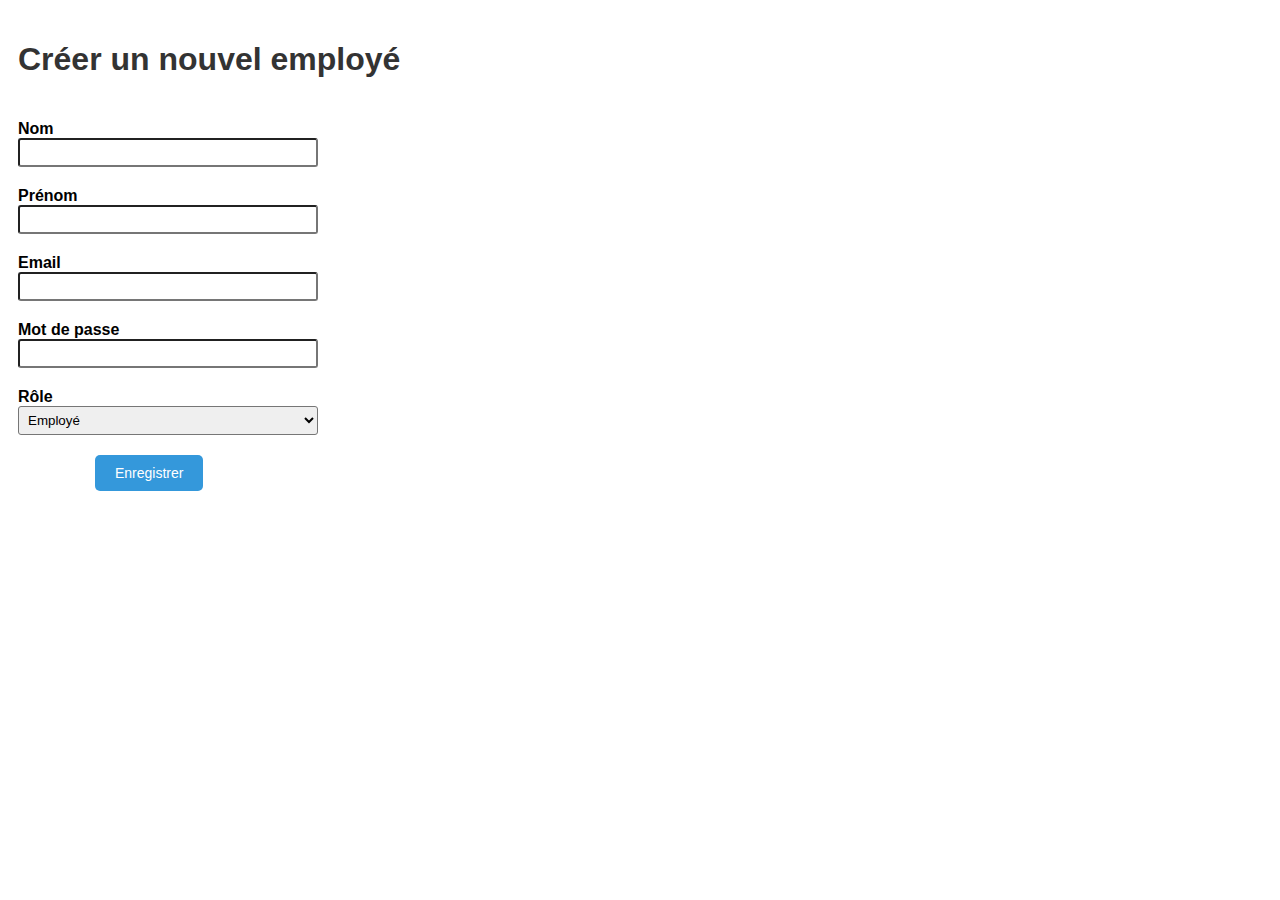
<file: creeruncompte.html>
<!DOCTYPE html>
<html lang="fr">
<head>
    <meta charset="UTF-8">
    <meta name="viewport" content="width=device-width, initial-scale=1.0">
    <title>Mon compte</title>
    <!-- Custom CSS -->
    <link href="style.css" rel="stylesheet" type="text/css" />
    <!-- jQuery -->
    <script src="https://ajax.googleapis.com/ajax/libs/jquery/3.5.1/jquery.min.js"></script>
    <script src="script.js" defer></script>
    <style>
        .center-button {
            text-align: center;
        }
    </style>
</head>
<body>
    <div class="mon-compte"> 
        <h1 class="h1-moncompte">Créer un nouvel employé</h1>
        <form action="page.php" method="post">
            <section class="nom">
                <label for="nom">Nom</label>
                <input type="text" id="nom" name="nom">
            </section>

            <section class="prenom">
                <label for="prenom">Prénom</label>
                <input type="text" id="prenom" name="prenom">
            </section>

            <section class="email">
                <label for="email">Email</label>
                <input type="email" id="email" name="email">
            </section>

            <section class="password">
                <label for="password">Mot de passe</label>
                <input type="password" id="password" name="password">
            </section>

            <section class="role">
                <label for="role">Rôle</label>
                <select id="role" name="role">
                    <option value="employe">Employé</option>
                    <option value="admin">Admin</option>
                </select>
            </section>

            <div class="center-button">
                <button type="submit" class="button-secondary">Enregistrer</button>
            </div>
        </form>
    </div>
</body>
</html>
</file>
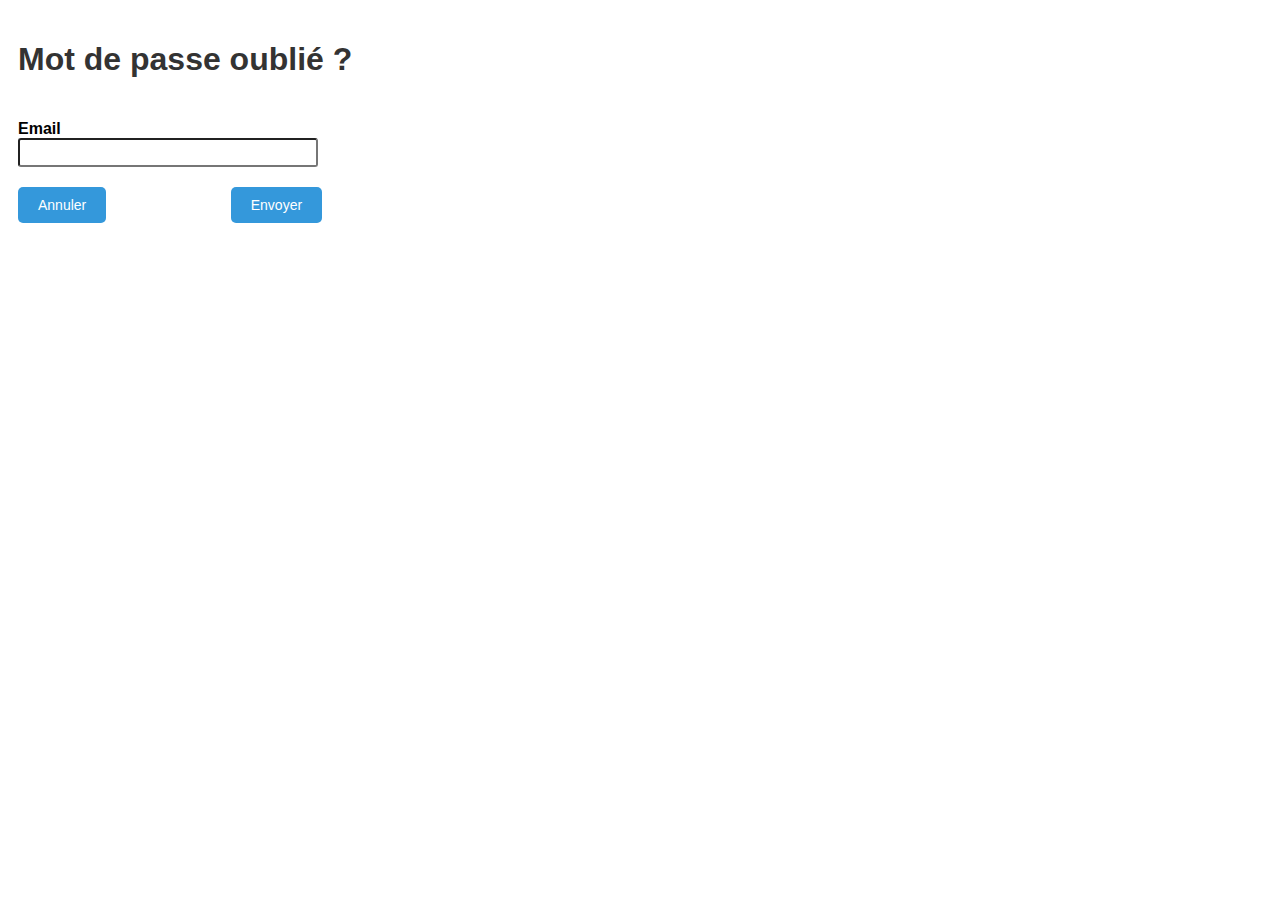
<file: forget-password.html>
<!DOCTYPE html>
<html lang="fr">
<head>
    <meta charset="UTF-8">
    <meta name="viewport" content="width=device-width, initial-scale=1.0">
    <title>Mot de passe oublié</title>
    <!-- Custom CSS -->
    <link href="style.css" rel="stylesheet" type="text/css" />
    <!-- jQuery -->
    <script src="https://ajax.googleapis.com/ajax/libs/jquery/3.5.1/jquery.min.js"></script>
    <script src="script.js" defer></script>
</head>
<body>
    <div class="mon-compte"> 
        <h1 class="h1-moncompte">Mot de passe oublié ?</h1>
        <section class="email">
            <label for="email">Email</label>
            <input type="email" id="email" name="email">
        </section>

        <button class="button-secondary-annuler">Annuler</button>
        <button class="button-secondary-envoyer">Envoyer</button>
    </div>

    <script>
        document.addEventListener('DOMContentLoaded', function() {
            // Sélectionner le bouton "Annuler"
            var boutonAnnuler = document.querySelector('.button-secondary-annuler');
            
            // Ajouter un écouteur d'événements de clic
            boutonAnnuler.addEventListener('click', function() {
                // Rediriger vers la page Moncompte.html
                window.location.href = 'Moncompte.html';
            });
        });
    </script>
</body>
</html>
</file>
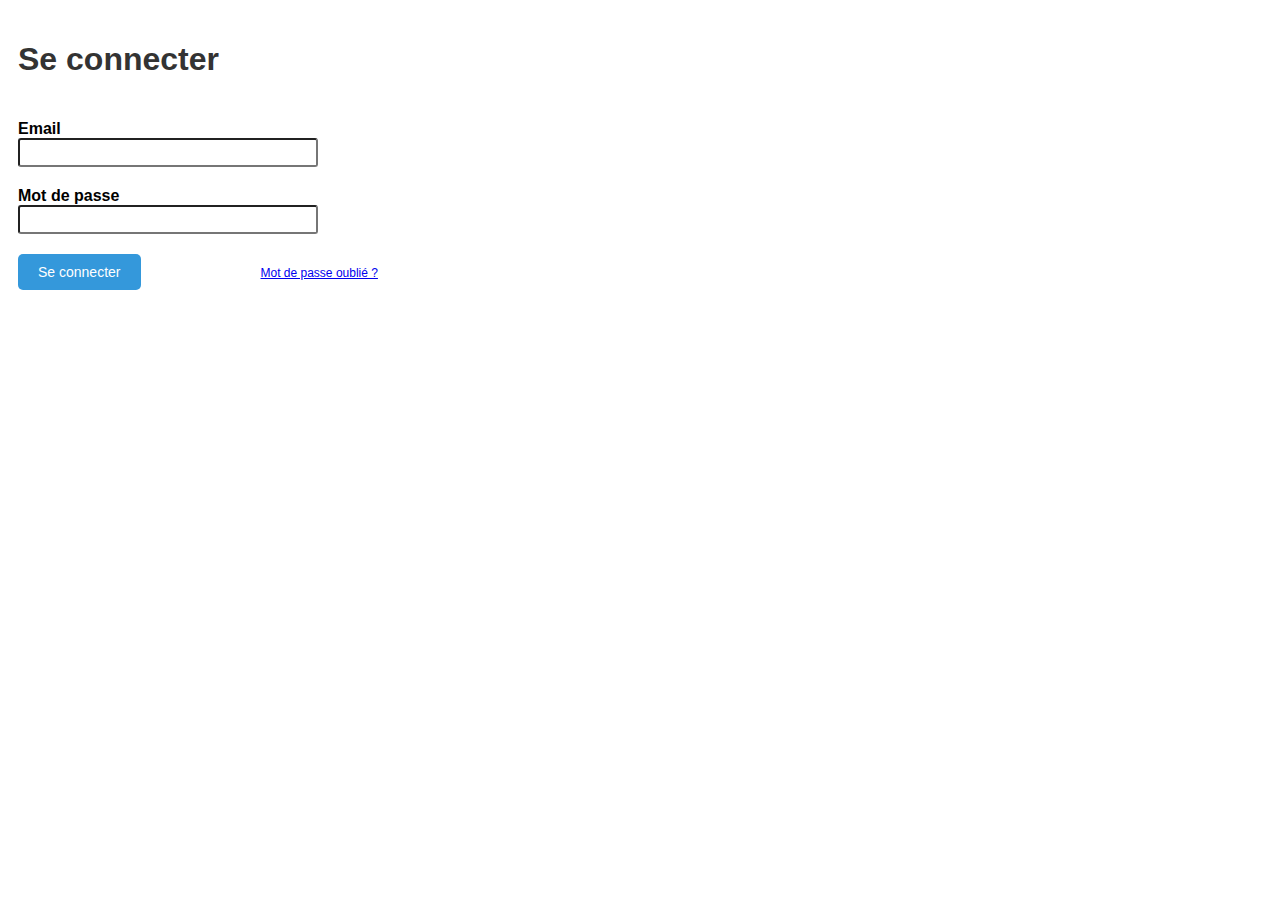
<file: Moncompte.html>
<!DOCTYPE html>
<html lang="fr">
<head>
    <meta charset="UTF-8">
    <meta name="viewport" content="width=device-width, initial-scale=1.0">
    <title>Mon compte</title>
    <!-- Custom CSS -->
    <link href="style.css" rel="stylesheet" type="text/css" />
    <!-- jQuery -->
    <script src="https://ajax.googleapis.com/ajax/libs/jquery/3.5.1/jquery.min.js"></script>
    <script src="script.js" defer></script>

</head>
<body>
    <div class="mon-compte"> 
    <h1 class="h1-moncompte">Se connecter</h1>
    <section class="email">
        <label for="email">Email</label>
        <input type="email" id="email" name="email">
    </section>

    <section class="password">
        <label for="password">Mot de passe</label>
        <input type="password" id="password" name="password">
    </section>

    <button class="button-secondary">Se connecter</button>

    <p class="forgot-password"><a href="forget-password.html">Mot de passe oublié ?</a></p>
</div>

</body>
</html>
</file>
<file: style.css>
/* Styles pour la barre de navigation */
 nav {
    background-color: #2c3e50;
    color: #fff;
    padding: 5px 10px; 
    font-weight: bold;
    position: fixed;
    top: 0;
    left: 0;
    right: 0; 
    z-index: 1000;
    box-shadow: 0 2px 4px rgba(0, 0, 0, 0.1);
    transition: background-color 0.3s ease;
    display: flex; 
    justify-content: space-between; 
    align-items: baseline;
}
/* Styles pour la barre de navigation */
.nav-container {
    background-color: #2c3e50;
    color: #fff;
    padding: 5px 10px; 
    font-weight: bold;
    position: fixed;
    top: 0;
    left: 0;
    right: 0; 
    z-index: 1000;
    box-shadow: 0 2px 4px rgba(0, 0, 0, 0.1);
    transition: background-color 0.3s ease;
    display: flex; 
    justify-content: space-between; 
    align-items: center; 
}
/* Styles pour les liens de navigation */
nav ul {
    padding: 0;
    margin: 0;
    list-style: none; 
    display: flex; 
    align-items: center;
    margin-right: auto;
}

nav ul li {
    margin-left: 20px; 
}

nav ul li:first-child {
    margin-left: 0; 
}
nav ul li a {
    text-decoration: none;
    color: #fff;
    padding: 10px 15px;
    display: block;
}

/* Change la couleur au survol */
nav ul li a:hover {
    background-color: #34495e;
}

body {
    font-family: 'Poppins', sans-serif;
    padding-top: 60px; 
}

.buttons-container {
    text-align: right;
    margin-top: 20px;
}

.button-primary,
.button-secondary,
.button-centré,
.reinitialiser-btn,
button {
    border-radius: 5px;
}

.buttons-container button,
.reinitialiser-btn, 
button {
    padding: 8px 16px;
    border: none;
    border-radius: 20px;
    background-color: #3498db;
    color: #fff;
    font-size: 14px;
    cursor: pointer;
    transition: background-color 0.3s ease;
    margin-right: 10px;
}

.buttons-container button:hover {
    background-color: #2980b9; 
}

.buttons-container button.button-centré {
    display: block;
    margin: 0 auto;
}


footer {
    color: #fff;
    padding: 20px 0;
}

.footer-links {
    display: flex;
    justify-content: space-around;
    list-style: none;
    padding: 0;
}

.footer-links li {
    margin: 0;
}

.footer-links li a {
    color: #fff;
    text-decoration: none;
}

.horizontal-bar {
    border: 4px solid #2c3e50; 
    margin: 20px 0;
}

.engagement-container {
    display: flex;
    flex-wrap: wrap;
    justify-content: space-around;
}

.engagement-pair {
    flex-basis: calc(20% - 10px);
    margin-bottom: 20px;
    display: flex; 
    flex-direction: column; 
    align-items: center;
}

.engagement {
    color: #333;
    padding: 10px;
    text-align: center;
    width: 100%;
}

.engagement h3 {
    margin: 0;
}

.engagement img {
    width: 100%;
    height: auto;
}

.engagement-pair .engagement,
.engagement-pair a {
    display: block;
    margin-bottom: 10px; 
}

h1 {
    text-align: center;
    color: #333;
    padding: 20px 0;
}

.voiture.en.avant {
    display: flex;
    flex-wrap: nowrap;
    overflow-x: hidden; 
    width: 100%;
    justify-content: space-between;
}

.voiture.en.avant a {
    border: 3px solid #2C3E50;
    border-radius: 5px;
    margin: 5px; 
    display: inline-block; 
}

.voiture.en-avant img {
    max-width: 100%;
    height: auto;
}

.footer-container {
    background-color: #fff; 
    padding: 20px;
    text-align: center;
    color: #fff; 
}

.footer-container p {
    margin: 5px 0;
    font-size: 14px; 
}

.footer-info {
    background-color: #2c3e50; 
    padding: 5px 20px; 
    text-align: center; 
    color: #fff; 
    font-size: 14px;
    margin: 0; 
    border-radius: 5px; 
    max-width: 300px; 
    margin: 0 auto; 
}


.footer-links li a {
    color: #333; 
    text-decoration: none;
}

/* Styles pour le logo */
.logo {
    display: flex; 
    align-items: center; 
}

.container-full-width {
    display: flex;
    justify-content: center; 
}

.row {
    display: flex;
    flex-wrap: wrap;
    justify-content: center; 
    gap: 20px; 
}

.col {
    flex: 1 1 100%; 
    max-width: 100%; 
}

.about-image {
    position: relative;
    overflow: hidden;
    width: 100%;
    text-align: center;
}

/* Styles pour les images */
.about-image img {
    width: 100%; 
    height: 100%; 
    object-fit: cover; 
}

/* Pour ajuster "UN NOM, UNE HISTOIRE" et "L'AMOUR DE L'AUTOMOBILE" */
.about-image img.first-container-image,
.about-image img.second-container-image {
    width: 100%;
    max-height: 350px; 
    height: auto;
}

/* Styles pour le conteneur des images */
.image-container {
    display: flex;
    overflow-x: auto; 
    height: 350px;
}

/* Styles pour les images */
.image-container img {
    flex-shrink: 0; 
    height: 100%; 
    max-width: 100%; 
    object-fit: cover; 
    margin-right: 10px; 
}

.container-à-propos .row {
    display: flex; 
}

.container-à-propos .col {
    flex: 1; 
    max-width: 50%; 
}

.about-image {
    position: relative;
    overflow: hidden;
    width: 100%;
    height: 100%;
}

.about-image img {
    width: 100%; 
    height: 100%; 
    object-fit: cover; 
}
/* Styles spécifiques pour la deuxième page */
.container-univers {
    display: flex;
    justify-content: space-around;
}

.container-univers .row {
    display: flex;
}

.container-univers .col {
    flex: 1;
}

.container-univers .about-image {
    position: relative;
    overflow: hidden;
    width: 100%;
    text-align: center;
}

.container-univers .about-image img {
    width: 100%;
    height: 100%;
    object-fit: cover;
}
.h1-padding,
.nos-véhicules,
.h1-nosavis {
    padding-top: 100px;
}
.p-univers {
    padding-left: 380px;
    padding-right: 380px;
    text-align: center;
}
/* Styles pour le conteneur des chiffres */
.chiffres-container {
    display: flex;
    justify-content: space-around;
    margin-top: 50px;
}

/* Styles pour chaque élément de chiffre */
.chiffre-item {
    text-align: center;
}

/* Styles pour le cercle de chiffre */
.chiffre-circle {
    width: 100px;
    height: 100px;
    border-radius: 50%;
    background-color: #2c3e50;
    color: #fff;
    font-size: 24px;
    line-height: 100px;
}

/* Ajout d'un espace supplémentaire pour le texte */
.chiffre-item p {
    margin-top: 10px;
}
/* Styles pour le conteneur des services */
.services-container {
    display: flex;
    justify-content: space-between;
    margin-top: 50px;
}

/* Styles pour chaque élément de service */
.service-item {
    position: relative; 
}

/* Pour ajuster la taille de "MECANIQUE", "CARROSSERIE", "PNEUMATIQUES", "PARE-BRISE" */
.service-image {
    width: 100%; 
    height: auto; 
    position: relative; 
}

/* Styles pour le texte en surimpression */
.image-overlay {
    position: absolute;
    bottom: 0;
    left: 0;
    width: 100%;
    background-color: rgba(0, 0, 0, 0.5);
    color: white;
    padding: 20px;
    text-align: center;
    font-weight: bold;
    font-family: 'Poppins', sans-serif;
    font-size: 24px;
}
/* Styles pour le texte en surimpression au survol */
.service-item:hover .image-overlay {
    background-color: rgba(0, 0, 0, 0.7); 
}
/* Pour ajuster la taille de "UN NOM, UNE HISTOIRE" et de "L'AMOUR DE L'AUTOMOBILE" */
.about-image img.first-container-image {
    width: 100%; 
    height: auto; 
}
.service-overlay {
    position: absolute; 
    bottom: 0; 
    left: 0; 
    width: 100%; 
    background-color: rgba(0, 0, 0, 0.5); 
    color: white; 
    padding: 20px; 
    box-sizing: border-box; 
    text-align: center; 
    font-weight: bold;
}
/* Pour positionner l'encart semi-transparent */
.service-item {
    position: relative; 
}

.service-image img {
    width: 100%; 
    height: auto; 
}

/* Pour ajuster la hauteur de l'encart semi-transparent en fonction de la taille de l'image */
.service-overlay {
    bottom: 0; 
    height: auto; 
}

/* Centrer le texte dans les encarts semi-transparents */
.service-overlay {
    display: flex;
    justify-content: center;
    align-items: center;
}
/* Pour ajuster la taille de "MÉCANIQUE", "CARROSSERIE", "PNEUMATIQUES", "PARE-BRISE" */
.service-image img {
    width: 100%; 
    height: 200px; 
}
/* Style pour le bouton "Mon compte" */
.button-secondary,
.button-secondary-annuler,
.button-secondary-envoyer {
    display: inline-block;
    padding: 10px 20px;
    background-color: #3498db;
    color: #fff;
    text-decoration: none;
    border: none;
    border-radius: 5px;
    cursor: pointer;
    transition: background-color 0.3s;
}

.button-secondary:hover, 
.button-secondary-annuler:hover,
.button-secondary-envoyer:hover,
.reinitialiser-btn:hover,
button:hover {
    background-color: #2980b9;
}
.h1-moncompte {
    text-align: start;
    padding-top: px;
}

.email,
.password,
.prenom,
.role,
.nom {
    margin-bottom: 20px;
}

/* Style pour les labels */
.email label,
.password label,
.prenom label,
.role label,
.nom label,
.telephone label {
    display: block; 
    font-weight: bold; 
}
/* Style pour le texte "Mot de passe oublié ?" */
.forgot-password {
    font-size: 12px; 
    float: right;
}
/* Style pour les champs de saisie */
input[type="email"],
input[type="password"],
input[type="text"],
input[type="nom"],
input[type="prenom"],
input[type="telephone"]
{
    border-radius: 3px; 
    padding: 5px; 
    width: 300px; 
    box-sizing: border-box; 
}
/* Style pour la liste déroulante "Rôle" */
select#role {
    border-radius: 3px;
    padding: 5px; 
    width: 300px; 
    box-sizing: border-box; 
}
.mon-compte {
    padding: 1px 10px;
    margin: 0;
    position: absolute;
    top: 0;
    padding-top: 0;
}
.button-secondary-annuler,
button {
    margin-right: 120px; 
}

.service-container {
    padding-top: 50px;
    max-width: 70%;
    margin-left: 0; 
    display: flex;
    align-items: flex-start; 
    position: relative; 
}

.service-image {
    flex: 0 0 25%; 
    margin-right: 20px; 
}

.service-image img {
    padding-top: 30px;
    width: 35vw; 
    height: auto; 
}

.service-text {
    flex: 1; 
    font-family: 'Poppins', sans-serif; 
    color: #333; 
    padding-top: 1px; 
}
.special-text {
    font-size: smaller; 
    font-weight: bold;
}
.special-heading {
    font-size: 1.5em; 
    font-weight: bold; 
}
/* Ajoutez ce CSS pour modifier l'ordre des éléments à chaque section */
.service-container:nth-child(even) .service-image {
    order: 2; 
}

.service-container:nth-child(odd) .service-text {
    order: 2; 
}

.filtrer-section {
    border: 5px solid #2c3e50; 
    padding: 20px; 
    max-width: 400px; 
    display: inline-block; 
}

.nb-vehicules {
    display: inline-block; 
    color: #333;
    padding: 10px;
    border-radius: 5px;
    vertical-align: top; 
    margin-top: -10px; 
}

/* Styles pour les boutons de la page "Nos véhicules" */
.button-nos-vehicules {
    display: inline-block;
    padding: 10px 20px;
    background-color: #3498db;
    color: #fff;
    text-decoration: none;
    border: none;
    border-radius: 5px;
    cursor: pointer;
    transition: background-color 0.3s;
}

.button-nos-vehicules:hover {
    background-color: #2980b9;
}

/* Styles pour les boutons à l'intérieur de chaque encart filtrer-encart */
.filtre-encart button {
    float: right; 
    margin: 0; 
}
/* Styles pour les valeurs de kilométrage */
.kilometrage-filtre .filtre-encart,
.annee-filtre .filtre-encart,
.prix-filtre .filtre-encart {
    font-size: 11px; 
}
/* Réduit le padding sur les côtés des encarts d'avis */
.avis-client {
    background-color: #f9f9f9; 
    border: 1px solid #ddd; 
    border-radius: 5px; 
    padding: 20px; 
    margin-bottom: 20px; 
}
/* Augmente l'espace entre la section commentaire et le login */
#commentaire {
    margin-bottom: 20px; 
}

#login {
    margin-bottom: 20px; 
}

/* Déplace les boutons vers la droite et ajoute de l'espace autour d'eux */
.buttons-container button {
    margin-left: 10px; 
}
.avis-droite form {
    background-color: #f9f9f9; 
    border: 1px solid #ddd; 
    border-radius: 5px; 
    padding: 20px; 
    box-shadow: 0 2px 4px rgba(0, 0, 0, 0.1); 
}
.star {
    color: #ffc107; 
    font-size: 20px; 
    margin-right: 5px; 
}
</file>
